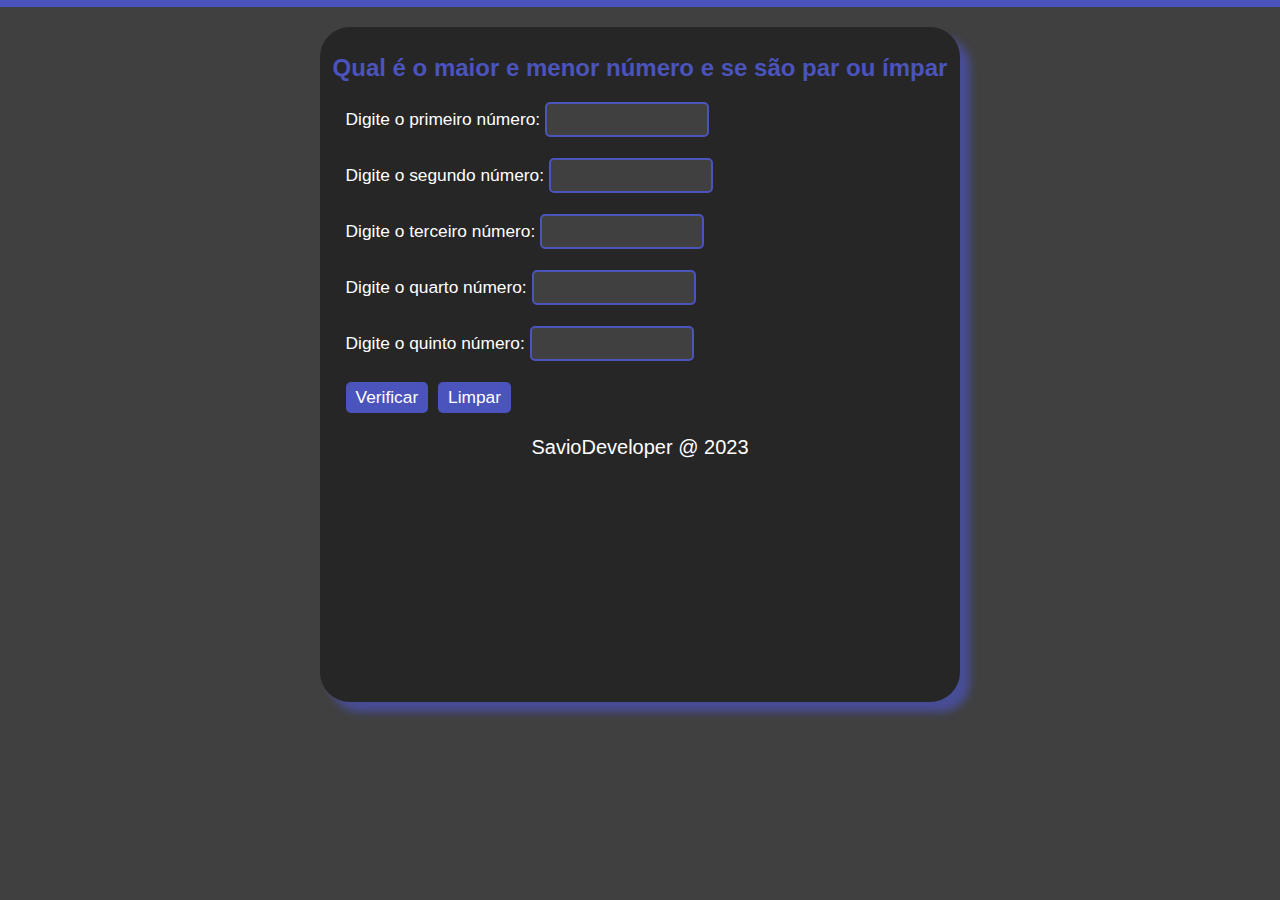
<file: Iniciante/Maior-menor-par-impar/index.html>
<!DOCTYPE html>
<html lang="PT-BR">

<!-- 
	by Sávio Pantoja 
	@SavioDeveloper
	2023

	Deixe sua contribuição 
-->

<head>
  <meta charset="UTF-8">
  <meta http-equiv="X-UA-Compatible" content="IE=edge">
  <meta name="viewport" content="width=device-width, initial-scale=1.0">
  <title> Maior e menor, em ordem e par ou ímpar </title>
  <link rel="stylesheet" href="style.css">
</head>

<body>
  <div class="BoxConteudo">
		<!-- Título do Exercício -->
    <h2> Qual é o maior e menor número e se são par ou ímpar </h2>

		<!-- Recebendo e armazenando as entradas -->
    <div class="Funcao">
    <label for="Numero1"> Digite o primeiro número: <input type="number" id="Numero1"> </label> <br> <br>
    <label for="Numero2"> Digite o segundo número:  <input type="number" id="Numero2"> </label> <br> <br>
    <label for="Numero3"> Digite o terceiro número: <input type="number" id="Numero3"> </label> <br> <br>
    <label for="Numero4"> Digite o quarto número:   <input type="number" id="Numero4"> </label> <br> <br>
    <label for="Numero5"> Digite o quinto número:   <input type="number" id="Numero5"> </label> <br> <br>
    
    <!-- Botões para iniciar as funções em JS -->
    <input type="button" value="Verificar" id="BtnVerificar" onclick="verificar ()">
    <input type="button" value="Limpar" id="BtnLimpar" onclick="limpar()"> 
    
    <!-- Mostra o resultado -->
    <div id="ResultadoMaior"> </div>
    <div id="ResultadoMenor"> </div>
    <div id="MsgError"> </div>
    </div>

    <!-- Rodapé-->
		<div class="BtnSavioDeveloper">
			<a href="https://github.com/SAV10DEVELOPER" target="_blank">
			<button class="BtnSavioDeveloperLink"> SavioDeveloper @ 2023 </button> </a>
		</div>
  </div>
    
  <script src="script.js"></script>
</body>
</html>
</file>
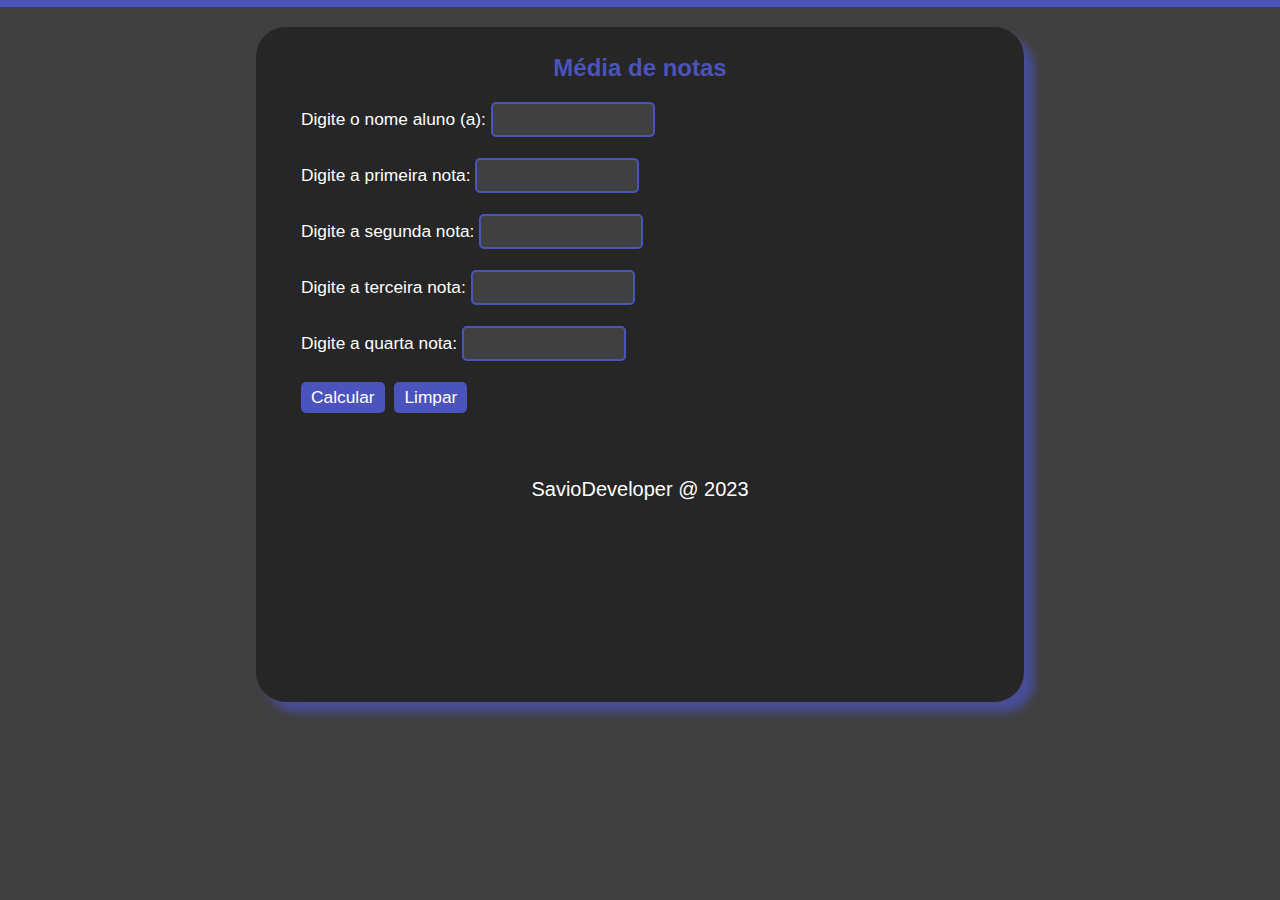
<file: Iniciante/Media-notas/index.html>
<!DOCTYPE html>
<html lang="PT-BR">

<!-- 
	by Sávio Pantoja 
	@SavioDeveloper
	2023

	Deixe sua contribuição 
-->

<head>
	<meta charset="utf-8">
	<meta http-equiv="X-UA-Compatible" content="IE=edge">
	<meta name="viewport" content="width=device-width, initial-scale=1.0">
	<title > Média de notas </title>

	<link rel="stylesheet" href="style.css">
</head>

<body>
	<div class="BoxFuncao">
		<!-- Título do Exercício -->
		<h2> Média de notas </h2>

		<!-- Recebendo e armazenando as entradas -->
		<div class="Conteudo">
		<label for="NomeAluno"> Digite o nome aluno (a): <input type="text" id="NomeAluno"> </label> <br> <br>
		<label for="Nota1"> Digite a primeira nota: <input type="number" id="Nota1"> </label> <br> <br>
		<label for="Nota2"> Digite a segunda nota: <input type="number" id="Nota2"> </label> <br> <br>
		<label for="Nota3"> Digite a terceira nota: <input type="number" id="Nota3"> </label> <br> <br>
		<label for="Nota4"> Digite a quarta nota: <input type="number" id="Nota4"> </label> <br> <br>
		
		<!-- Botões para iniciar as funções em JS -->
		<div class="Btns">
			<input type="button" value="Calcular" id="Calcular" onclick="media()">
			<input type="button" value="Limpar" onclick="limpar()">
		</div> 
		
		<!-- Mostra o resultado -->
		<div id="Resultado"> <br> </div>
		<div id="ResultadoVericacao"> <br> </div>
	  </div>

		<!-- "Rodapé" -->
		<div class="BtnSavioDeveloper">
			<a href="https://github.com/SAV10DEVELOPER" target="_blank">
			<button class="BtnSavioDeveloperLink"> SavioDeveloper @ 2023 </button> </a>
		</div>
	</div>

	<script src="script.js"></script>
</body>
</html>
</file>
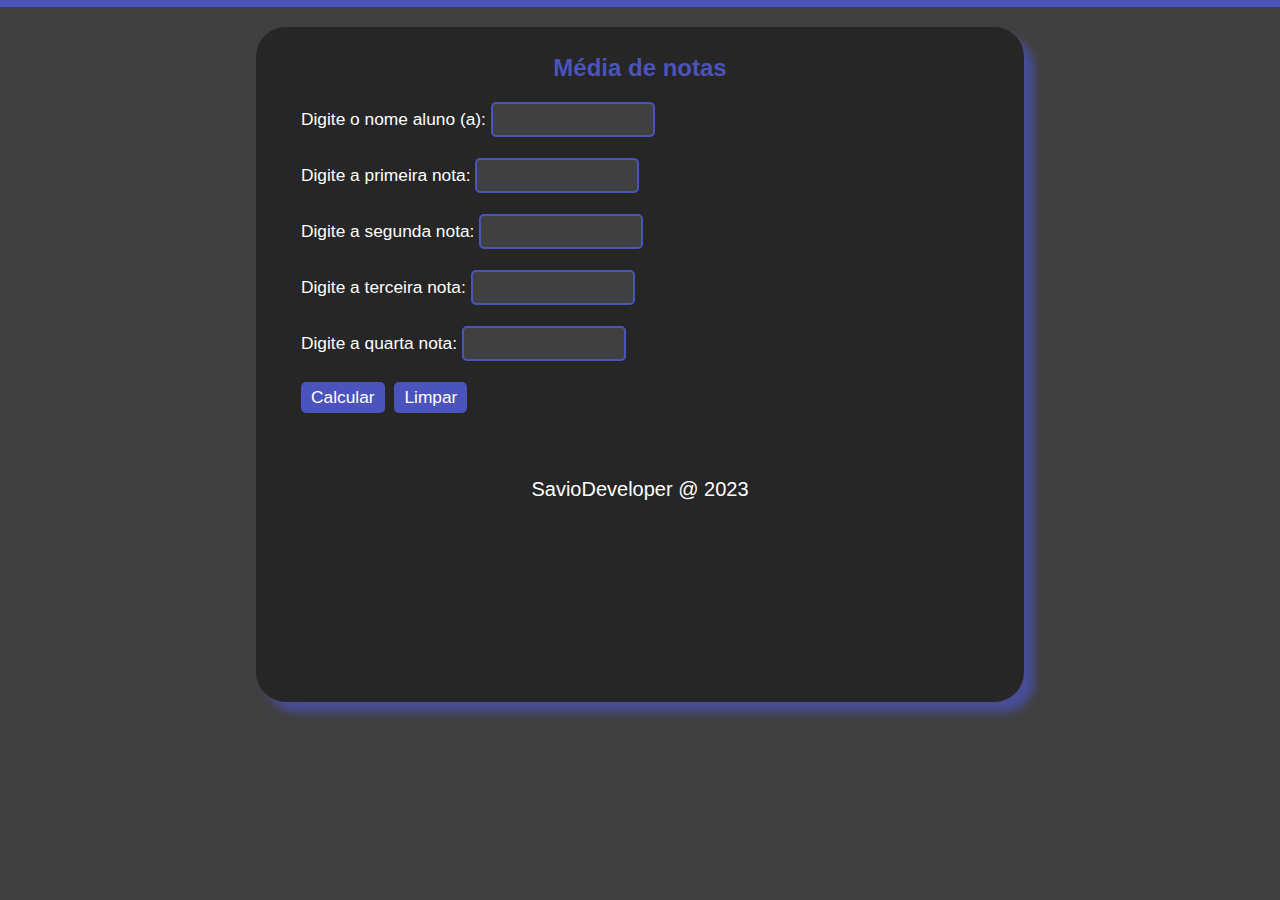
<file: Iniciante/MediaDeNotas/index.html>
<!DOCTYPE html>
<html lang="PT-BR">

<!-- 
	by Sávio Pantoja 
	@SavioDeveloper
	2023

	Deixe sua contribuição 
-->

<head>
	<meta charset="utf-8">
	<meta http-equiv="X-UA-Compatible" content="IE=edge">
	<meta name="viewport" content="width=device-width, initial-scale=1.0">
	<title > Média de notas </title>

	<link rel="stylesheet" href="style.css">
</head>

<body>
	<div class="BoxFuncao">
		<!-- Título do Exercício -->
		<h2> Média de notas </h2>

		<!-- Recebendo e armazenando as entradas -->
		<div class="Conteudo">
		<label for="NomeAluno"> Digite o nome aluno (a): <input type="text" id="NomeAluno"> </label> <br> <br>
		<label for="Nota1"> Digite a primeira nota: <input type="number" id="Nota1"> </label> <br> <br>
		<label for="Nota2"> Digite a segunda nota: <input type="number" id="Nota2"> </label> <br> <br>
		<label for="Nota3"> Digite a terceira nota: <input type="number" id="Nota3"> </label> <br> <br>
		<label for="Nota4"> Digite a quarta nota: <input type="number" id="Nota4"> </label> <br> <br>
		
		<!-- Botões para iniciar as funções em JS -->
		<div class="Btns">
			<input type="button" value="Calcular" id="Calcular" onclick="media()">
			<input type="button" value="Limpar" onclick="limpar()">
		</div> 
		
		<!-- Mostra o resultado -->
		<div id="Resultado"> <br> </div>
		<div id="ResultadoVericacao"> <br> </div>
	</div>

		<!-- "Rodapé" -->
		<div class="BtnSavioDeveloper">
			<a href="https://github.com/SAV10DEVELOPER" target="_blank">
			<button class="BtnSavioDeveloperLink"> SavioDeveloper @ 2023 </button> </a>
		</div>
	</div>

	<script src="script.js"></script>
</body>
</html>
</file>
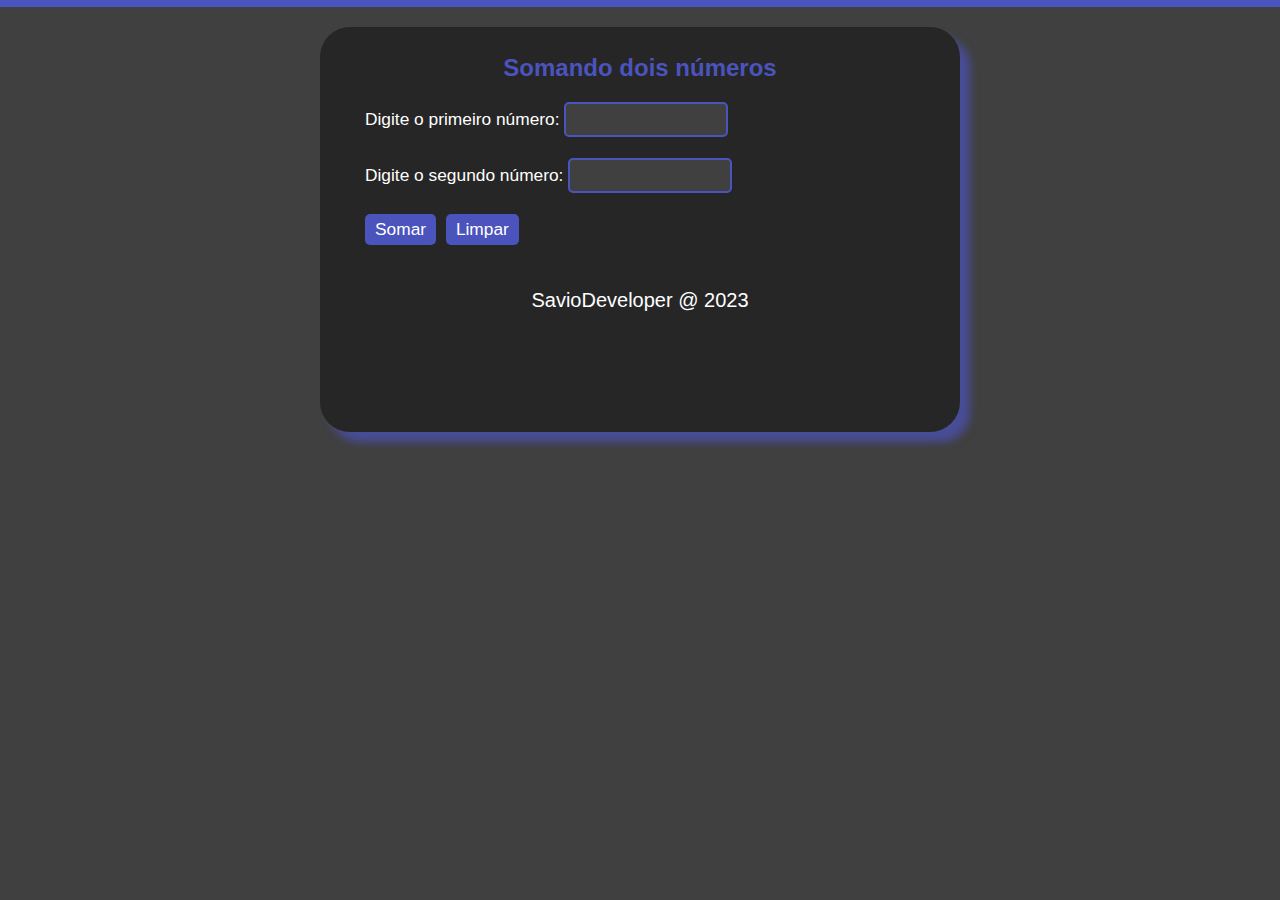
<file: Iniciante/Somar-dois-numeros/index.html>
<!DOCTYPE html>
<html lang="PT-BR">

<!-- 
	by Sávio Pantoja 
	@SavioDeveloper
	2023

	Deixe sua contribuição 
-->

<head>
	<meta charset="UTF-8">
	<meta http-equiv="X-UA-Compatible" content="IE=edge">
	<meta name="viewport" content="width=device-width, initial-scale=1.0">
	<link rel="stylesheet" href="style.css">

	<title> Somando dois números</title>
</head>

<body>	
	<div class="BoxFuncao">
		<!-- Título do Exercício -->
		<h2> Somando dois números </h2>
	
		<!-- Recebendo e armazenando as entradas -->
		<div class="SomarNumeros">
		<label> Digite o primeiro número: <input type="number" id="EntradaNumero1"> </label> <br> <br>
		<label> Digite o segundo número: <input type="number" id="EntradaNumero2"> </label> <br> <br>

		<!-- Botões para iniciar as funções em JS -->
		<div class="Btns">
		<input type="button" value="Somar" onclick="somarNumeros()" id="BtnSomar"> 
		<input type="button" value="Limpar" onclick="limparNumeros()" id="BtnLimpar"> </div>

		<!-- Mostra o resultado -->
		<div id="Resultado"> <br>	</div>
	</div>

	<!-- "Rodapé" -->
	<div class="BtnSavioDeveloper">
		<a target="_blank" href="https://github.com/SAV10DEVELOPER">
		<button class="BtnSavioDeveloperLink"> SavioDeveloper @ 2023 </button> </a>
	</div>

	</div>

	<script src="script.js"></script>
</body>
</html>
</file>
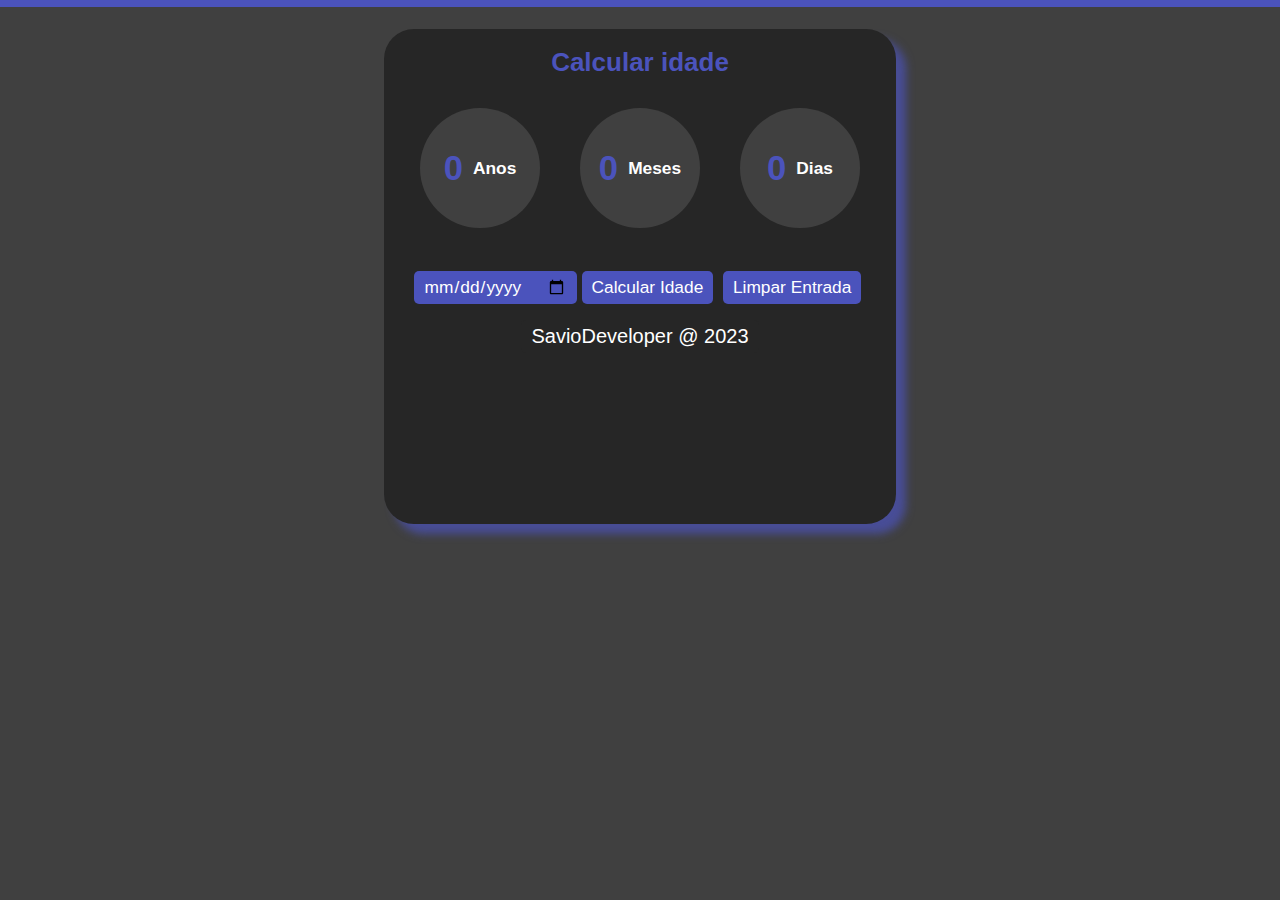
<file: Intermediário/Calcular-idade/index.html>
<!DOCTYPE html>
<html lang="PT-BR">

<!-- 
	by Sávio Pantoja 
	@SavioDeveloper
	2023

	Deixe sua contribuição 
-->

<head>
  <meta charset="UTF-8">
  <meta http-equiv="X-UA-Compatible" content="IE=edge">
  <meta name="viewport" content="width=device-width, initial-scale=1.0">
  <title> Calcular idade </title>
  <link rel="stylesheet" href="style.css">
</head>

<body>
  <div class="BoxConteudo">
  <!-- Título -->
  <h2> Calcular idade </h2>
  
  <!-- Box do conteúdo -->
  <div class="Conteudo">

  <!-- Saída do resultado -->
  <div class="Saida">
    <div> <span class="Anos">  0 </span> <p> Anos  </p> </div>    
    <div> <span class="Meses"> 0 </span> <p> Meses </p> </div>
    <div> <span class="Dias">  0 </span> <p> Dias  </p> </div>
  </div>

  <!-- Recebendo e armazenando as entradas -->
  <div class="Entrada">
    <input type="date" id="EntradaData">
    <input type="button" value="Calcular Idade" id="BtnCalcular" onclick="calcularIdade()">
    <input type="button" value="Limpar Entrada" onclick="limparDados()">
  </div>

  <!-- Mensagem de Erro, caso não seja digitada uma data ou seja uma data que ainda não chegou -->
  <div id="MsgErro"> </div>
  </div>

  <!-- Rodapé-->
  <div class="BtnSavioDeveloper">
    <a href="https://github.com/SAV10DEVELOPER" target="_blank">
    <button class="BtnSavioDeveloperLink"> SavioDeveloper @ 2023 </button> </a> </div>
  </div>
  
  <script src="script.js"></script>
</body>
</html>
</file>
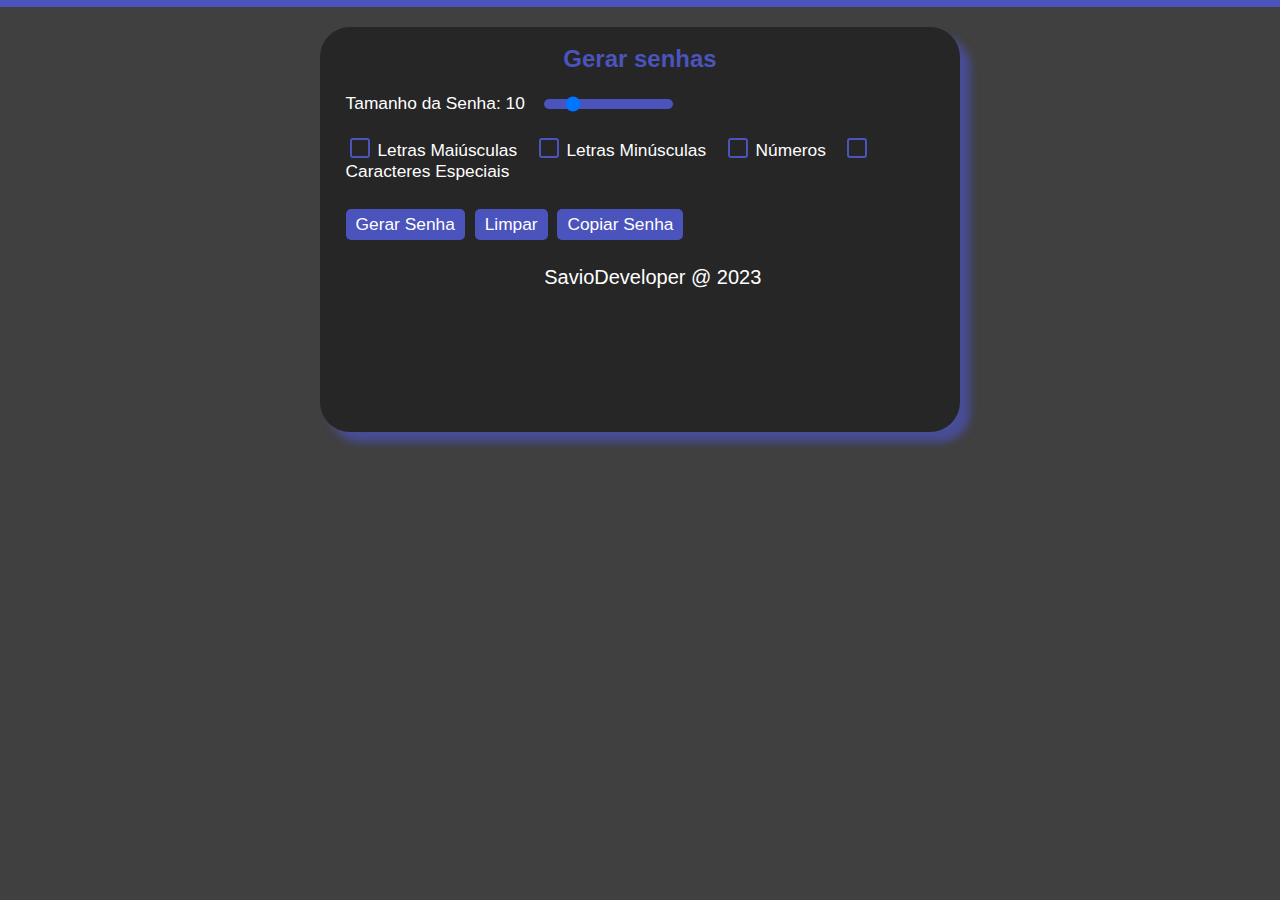
<file: Intermediário/Gerar-senhas/index.html>
<!DOCTYPE html>
<html lang="PT-BR">

<!-- 
	by Sávio Pantoja 
	@SavioDeveloper
	2023

	Deixe sua contribuição 
-->

<head>
  <meta charset="UTF-8">
  <meta http-equiv="X-UA-Compatible" content="IE=edge">
  <meta name="viewport" content="width=device-width, initial-scale=1.0">
  <title> Gerar senhas </title>
  <link rel="stylesheet" href="style.css">
</head>

<body>
<div class="BoxConteudo">
  <!-- Título -->
  <h2> Gerar senhas </h2>
 
  <!-- Recebendo e armazenando as entradas -->
  <div class="Conteudo">
  <label for="TamanhoSenha"> Tamanho da Senha: <output id="TamanhoSenha"> 10 </output> </label>
  <input type="range" id="TamanhoSenhaRange" min="1" max="50" value="10" oninput="senhaRange()"> <br> <br>
    
  <!-- Checkbox da escolha dos caracteres -->
  <label> <input type="checkbox" id="Maiusculas"> Letras Maiúsculas </label>
  <label> <input type="checkbox" id="Minusculas"> Letras Minúsculas </label>
  <label> <input type="checkbox" id="Numeros"> Números </label>
  <label> <input type="checkbox" id="Especiais"> Caracteres Especiais </label>
  
  <!-- Mostra o resultado -->
  <div class="BtnSaida" id="MsgErro"> </div>
  <div class="BtnSaida" id="senhaResultado"> </div>
  
  <!-- Botões para iniciar as funções em JS -->
  <input type="button" value="Gerar Senha" id="BtnVerificar" onclick="gerarSenha ()">
  <input type="button" value="Limpar" id="BtnLimpar" onclick="limparSenha()"> 
  <input type="button" value="Copiar Senha" id="BtnLimpar" onclick="copiarSenha()"> <br> <br>

  <!-- Rodapé-->
  <div class="BtnSavioDeveloper">
  <a href="https://github.com/SAV10DEVELOPER" target="_blank">
  <button class="BtnSavioDeveloperLink"> SavioDeveloper @ 2023 </button> </a> </div>

</div>

  <script src="script.js"></script>
</body>
</html>
</file>
<file: Iniciante/Maior-menor-par-impar/style.css>
body {
  background: #404040;
	margin: 0%;
	font-family: Arial, sans-serif;
	border-top: 7px solid #4b53bc;
}

/* Estilização do box do conteúdo */
div.BoxConteudo {
  background: #262626;
  height: 75vh;
  width: 50vw;
  border-radius: 30px;
  box-shadow: 10px 10px 8px rgba(75, 83, 188, .7);
  margin: auto;
}

/* Estilização título */
div.BoxConteudo h2 {
	color: #4b53bc;
	text-align: center;
	font-family: Arial, sans-serif;
	padding-top: 3vh;
}

/* Contéudo */
div.Funcao {
  padding: 0 0 2vh 2vw;
  color: #ffffff;
  font-size: 13pt;
}

div.Funcao input[type='number'] {
	font-size: 13pt;
	background-color: #404040;
	color: #fff;
	border: 2px solid #4b53bc;
	border-radius: 5px;
	padding: 5px;
	width: 150px;
}

div.Funcao input[type='button'] {
	text-decoration: none;
	padding: 5px 10px 5px 10px;
	font-family: Arial, sans-serif;
	font-size: 13pt;
	color: #ffffff;
	background: #4b53bc;
	border-radius: 5px;
	border: none;
	margin-right: 5px;
	cursor: pointer;
}

.ClassJS { 
  color: #4b53bc;
  font-weight: bolder;
}

/* Estilização Rodapé (SavioDeveloper) */
div.BtnSavioDeveloper { text-align: center; }

div.BtnSavioDeveloperLink a { text-decoration: none; }

button.BtnSavioDeveloperLink {
  --bg: #404040;
  --hover-bg: #4b53bc;

  font-size: 15pt;
  font-family: Arial, sans-serif;
  color: #fff;
  background: #262626;
  border: none;
  border-radius: 5px;
  padding: 5px 10px 5px 10px;
  margin: 0 10px 0 10px;
  transition: 0.2s;
}

button.BtnSavioDeveloperLink:hover {
  color: #ffffff;
  transform: translate(-0.25rem,-0.25rem);
  background: var(--hover-bg);
  box-shadow: 0.25rem 0.25rem var(--bg);
}

button.BtnSavioDeveloperLink:active {
  transform: translate(0);
  box-shadow: none;
}
</file>
<file: Iniciante/Media-notas/style.css>
body {
  background: #404040;
	margin: 0%;
	font-family: Arial, sans-serif;
	border-top: 7px solid #4b53bc;
}

/* Estilização do box do conteúdo */
div.BoxFuncao {
  background: #262626;
  box-shadow: 10px 10px 8px rgba(75, 83, 188, .7);
  border-radius: 30px;
  height: 75vh;
  width: 60vw;
  margin: auto;
}

/* Estilização título */
div.BoxFuncao h2 {
	color: #4b53bc;
	text-align: center;
	font-family: Arial, sans-serif;
	padding-top: 3vh;
}

/* Contéudo */
div.Conteudo {
	padding	: 0 0 2vh 5vh;
	font-size: 13pt;
	color: #ffffff;
}

div.Conteudo input[type="number"], input[type="text"] {
	font-size: 13pt;
	background-color: #404040;
	color: #fff;
	border: 2px solid #4b53bc;
	border-radius: 5px;
	padding: 5px;
	width: 150px;
}

div.Btns input {
	text-decoration: none;
	padding: 5px 10px 5px 10px;
	font-family: Arial, sans-serif;
	font-size: 13pt;
	color: #ffffff;
	background: #4b53bc;
	border-radius: 5px;
	border: none;
	margin-right: 5px;
	cursor: pointer;
}

.ClassJS {
	color: #4b53bc;
	font-weight: bolder;
}

/* Estilização Rodapé (SavioDeveloper) */
div.BtnSavioDeveloper { text-align: center; }

div.BtnSavioDeveloperLink a { text-decoration: none; }

button.BtnSavioDeveloperLink {
  --bg: #404040;
  --hover-bg: #4b53bc;

  font-size: 15pt;
  font-family: Arial, sans-serif;
  color: #fff;
  background: #262626;
  border: none;
  border-radius: 5px;
  padding: 5px 10px 5px 10px;
  margin: 0 10px 0 10px;
  transition: 0.2s;
}

button.BtnSavioDeveloperLink:hover {
  color: #ffffff;
  transform: translate(-0.25rem,-0.25rem);
  background: var(--hover-bg);
  box-shadow: 0.25rem 0.25rem var(--bg);
}

button.BtnSavioDeveloperLink:active {
  transform: translate(0);
  box-shadow: none;
}
</file>
<file: Iniciante/MediaDeNotas/style.css>
body {
  background: #404040;
	margin: 0%;
	font-family: Arial, sans-serif;
	border-top: 7px solid #4b53bc;
}

/* Estilização do box do conteúdo */
div.BoxFuncao {
  background: #262626;
  box-shadow: 10px 10px 8px rgba(75, 83, 188, .7);
  border-radius: 30px;
  height: 75vh;
  width: 60vw;
  margin: auto;
}

/* Estilização título */
div.BoxFuncao h2 {
	color: #4b53bc;
	text-align: center;
	font-family: Arial, sans-serif;
	padding-top: 3vh;
}

/* Contéudo */
div.Conteudo {
	padding	: 0 0 2vh 5vh;
	font-size: 13pt;
	color: #ffffff;
}

div.Conteudo input[type="number"], input[type="text"] {
	font-size: 13pt;
	background-color: #404040;
	color: #fff;
	border: 2px solid #4b53bc;
	border-radius: 5px;
	padding: 5px;
	width: 150px;
}

div.Btns input {
	text-decoration: none;
	padding: 5px 10px 5px 10px;
	font-family: Arial, sans-serif;
	font-size: 13pt;
	color: #ffffff;
	background: #4b53bc;
	border-radius: 5px;
	border: none;
	margin-right: 5px;
	cursor: pointer;
}

/* Estilização Rodapé (SavioDeveloper) */
div.BtnSavioDeveloper { text-align: center; }

div.BtnSavioDeveloperLink a { text-decoration: none; }

button.BtnSavioDeveloperLink {
  --bg: #404040;
  --hover-bg: #4b53bc;

  font-size: 15pt;
  font-family: Arial, sans-serif;
  color: #fff;
  background: #262626;
  border: none;
  border-radius: 5px;
  padding: 5px 10px 5px 10px;
  margin: 0 10px 0 10px;
  transition: 0.2s;
}

button.BtnSavioDeveloperLink:hover {
  color: #ffffff;
  transform: translate(-0.25rem,-0.25rem);
  background: var(--hover-bg);
  box-shadow: 0.25rem 0.25rem var(--bg);
}

button.BtnSavioDeveloperLink:active {
  transform: translate(0);
  box-shadow: none;
}
</file>
<file: Iniciante/Somar-dois-numeros/style.css>
body {
  	background: #404040;
	margin: 0%;
	font-family: Arial, sans-serif;
	border-top: 7px solid #4b53bc;
}

/* Estilização do box do conteúdo */
div.BoxFuncao {
  background-color: #262626;
  box-shadow: 10px 10px 8px rgba(75, 83, 188, .7);
  border-radius: 30px;
  height: 45vh;
  width: 50vw;
  margin: auto;
}

/* Estilização Título */
div.BoxFuncao h2 {
	color: #4b53bc;
	text-align: center;
	font-family: Arial, sans-serif;
	padding-top: 3vh;
}

/* Contéudo */
div.SomarNumeros {
	padding	: 0 0 2vh 5vh;
	font-size: 13pt;
	color: #ffffff;
}

div.SomarNumeros input[type="number"] {
	font-size: 13pt;
	font-family: Arial, sans-serif;
	background-color: #404040;
	color: #fff;
	border: 2px solid #4b53bc;
	border-radius: 5px;
	padding: 5px;
	width: 150px;
}

div.Btns input {
	text-decoration: none;
	padding: 5px 10px 5px 10px;
	font-family: Arial, sans-serif;
	font-size: 13pt;
	color: #ffffff;
	background: #4b53bc;
	border-radius: 5px;
	border: none;
	margin-right: 5px;
	cursor: pointer;
}

.ClassJS {
	color: #4b53bc;
	font-weight: bolder;
}

/* Estilização Rodapé (SavioDeveloper) */
div.BtnSavioDeveloper { text-align: center; }

div.BtnSavioDeveloperLink a { text-decoration: none; }

button.BtnSavioDeveloperLink {
  --bg: #404040;
  --hover-bg: #4b53bc;

  font-size: 15pt;
  font-family: Arial, sans-serif;
  color: #fff;
  background: #262626;
  border: none;
  border-radius: 5px;
  padding: 5px 10px 5px 10px;
  margin: 0 10px 0 10px;
  transition: 0.2s;
	cursor: pointer;
}

button.BtnSavioDeveloperLink:hover {
  color: #ffffff;
  transform: translate(-0.25rem,-0.25rem);
  background: var(--hover-bg);
  box-shadow: 0.25rem 0.25rem var(--bg);
}

button.BtnSavioDeveloperLink:active {
  transform: translate(0);
  box-shadow: none;
}
</file>
<file: Intermediário/Calcular-idade/style.css>
body {
  background: #404040;
  margin: auto;
  font-family: Arial, sans-serif;
  border-top: 7px solid #4b53bc;
}

/* Estilização do box do conteúdo */
div.BoxConteudo {
  background: #262626;
  height: 55vh;
  width: 40vw;
  border-radius: 30px;
  box-shadow: 10px 10px 8px rgba(75, 83, 188, .7);
  margin: auto;
  font-size: 13pt;
}

/* Estilização título */
div.BoxConteudo h2 {
  color: #4b53bc;
  text-align: center;
  padding: 2vh 0 0 0;
}

/* Conteudo */
div.Saida {
  width: 100%;
  display: flex;  
  gap: 40px;
  justify-content: center;
}

div.Saida div {
  height: 120px;
  width: 120px;
  color: #4b53bc;
  background-color: #404040;
  border-radius: 50%;
  display: flex;
  align-items: center;
  justify-content: center;
  gap: 10px;
  margin-top: 1vh;
}

div.Saida span {
  font-size: 26pt;
  font-weight: 600;
}

div.Saida p {
  font-size: 13pt;
  font-weight: 600;
  color: #ffffff;
}

div.Entrada {
  display: flex;
  justify-content: space-evenly;
  padding: 25px;
  margin-top: 2vh;
  margin-bottom: -2vh;
  border-radius: 5px;
}

div.Conteudo input[type='button'] {
	text-decoration: none;
	padding: 5px 10px 5px 10px;
	font-family: Arial, sans-serif;
	font-size: 13pt;
	color: #ffffff;
	background: #4b53bc;
	border-radius: 5px;
	border: none;
	margin-right: 5px;
	cursor: pointer;
}

div.Entrada input[type='date'] {
	color: #ffffff;
	background: #4b53bc;
	font-size: 13pt;
	font-family: Arial, sans-serif;
	padding: 5px 10px 5px 10px;
	cursor: pointer;
	border: none;
	border-radius: 5px;
	text-decoration: none;
}

#MsgErro {
  margin: 0 0 -1vh 3.5vw;
  color: #ffffff;
}

.classJS {
  color: #4b53bc;
  font-weight: 600;
}

/* Estilização Rodapé (SavioDeveloper) */
div.BtnSavioDeveloper { text-align: center; }

div.BtnSavioDeveloperLink a { text-decoration: none; }

button.BtnSavioDeveloperLink {
  --bg: #404040;
  --hover-bg: #4b53bc;

  font-size: 15pt;
  font-family: Arial, sans-serif;
  color: #fff;
  background: #262626;
  border: none;
  border-radius: 5px;
  padding: 5px 10px 5px 10px;
  margin: 1vh 10px 0 10px;
  transition: 0.2s;
  cursor: pointer;
}

button.BtnSavioDeveloperLink:hover {
  color: #ffffff;
  transform: translate(-0.25rem,-0.25rem);
  background: var(--hover-bg);
  box-shadow: 0.25rem 0.25rem var(--bg);
}

button.BtnSavioDeveloperLink:active {
  transform: translate(0);
  box-shadow: none;
}
</file>
<file: Intermediário/Gerar-senhas/style.css>
body {
  background: #404040;
  margin: auto;
  font-family: Arial, sans-serif;
  border-top: 7px solid #4b53bc;
}

/* Estilização do box do conteúdo */
div.BoxConteudo {
  background: #262626;
  height: 45vh;
  width: 50vw;
  border-radius: 30px;
  box-shadow: 10px 10px 8px rgba(75, 83, 188, .7);
  margin: auto;
}

/* Estilização título */
div.BoxConteudo h2 {
  color: #4b53bc;
  text-align: center;
  padding: 2vh 0 0 0;
}

/* Contéudo */
div.Conteudo {
  padding: 0 0 2vh 2vw;
  color: #ffffff;
  font-size: 13pt;
}

div.Conteudo label {
  margin-right: 1vw;
}

/* Estilização da barra de range */
div.Conteudo input[type="range"] { vertical-align: center; }

div.Conteudo input[type="range"]::-webkit-slider-runnable-track {
  -webkit-appearance: none;
  background-color: #4b53bc;
  height: 10px;
  border-radius: 5px;
  cursor: pointer;
}

div.Conteudo input[type="range"]::-webkit-slider-thumb {
  border-radius: 50%;
  cursor: pointer;
  margin-top: -3px;
}

/* Checkbox */
div.Conteudo input[type="checkbox"] {
  -webkit-appearance: none;
  cursor: pointer;
  height: 20px;
  width: 20px;
  border: 2px solid #4b53bc;
  border-radius: 3px;
  transition: background-color 0.5s;
  vertical-align: bottom;
}

div.Conteudo input[type='checkbox']:checked {
  background-color: #4b53bc;
}

input[type='checkbox']::before {
  content: '\2713';
  font-size: 10pt;
  color: #ffffff;
  display: none;
  text-align: center;
  font-weight: 600;
}

input[type='checkbox']:checked::before { display: block; }

div.Conteudo input[type='button'] {
	text-decoration: none;
	padding: 5px 10px 5px 10px;
	font-family: Arial, sans-serif;
	font-size: 13pt;
	color: #ffffff;
	background: #4b53bc;
	border-radius: 5px;
	border: none;
	margin-right: 5px;
	cursor: pointer;
}

.BtnSaida {
  margin: 3vh 0 3vh 0;
}

.classJS {
  color: #4b53bc;
  font-weight: 600;
}

/* Estilização Rodapé (SavioDeveloper) */
div.BtnSavioDeveloper { text-align: center; }

div.BtnSavioDeveloperLink a { text-decoration: none; }

button.BtnSavioDeveloperLink {
  --bg: #404040;
  --hover-bg: #4b53bc;

  font-size: 15pt;
  font-family: Arial, sans-serif;
  color: #fff;
  background: #262626;
  border: none;
  border-radius: 5px;
  padding: 5px 10px 5px 10px;
  margin: 0 10px 0 10px;
  transition: 0.2s;
  cursor: pointer;
}

button.BtnSavioDeveloperLink:hover {
  color: #ffffff;
  transform: translate(-0.25rem,-0.25rem);
  background: var(--hover-bg);
  box-shadow: 0.25rem 0.25rem var(--bg);
}

button.BtnSavioDeveloperLink:active {
  transform: translate(0);
  box-shadow: none;
}
</file>
